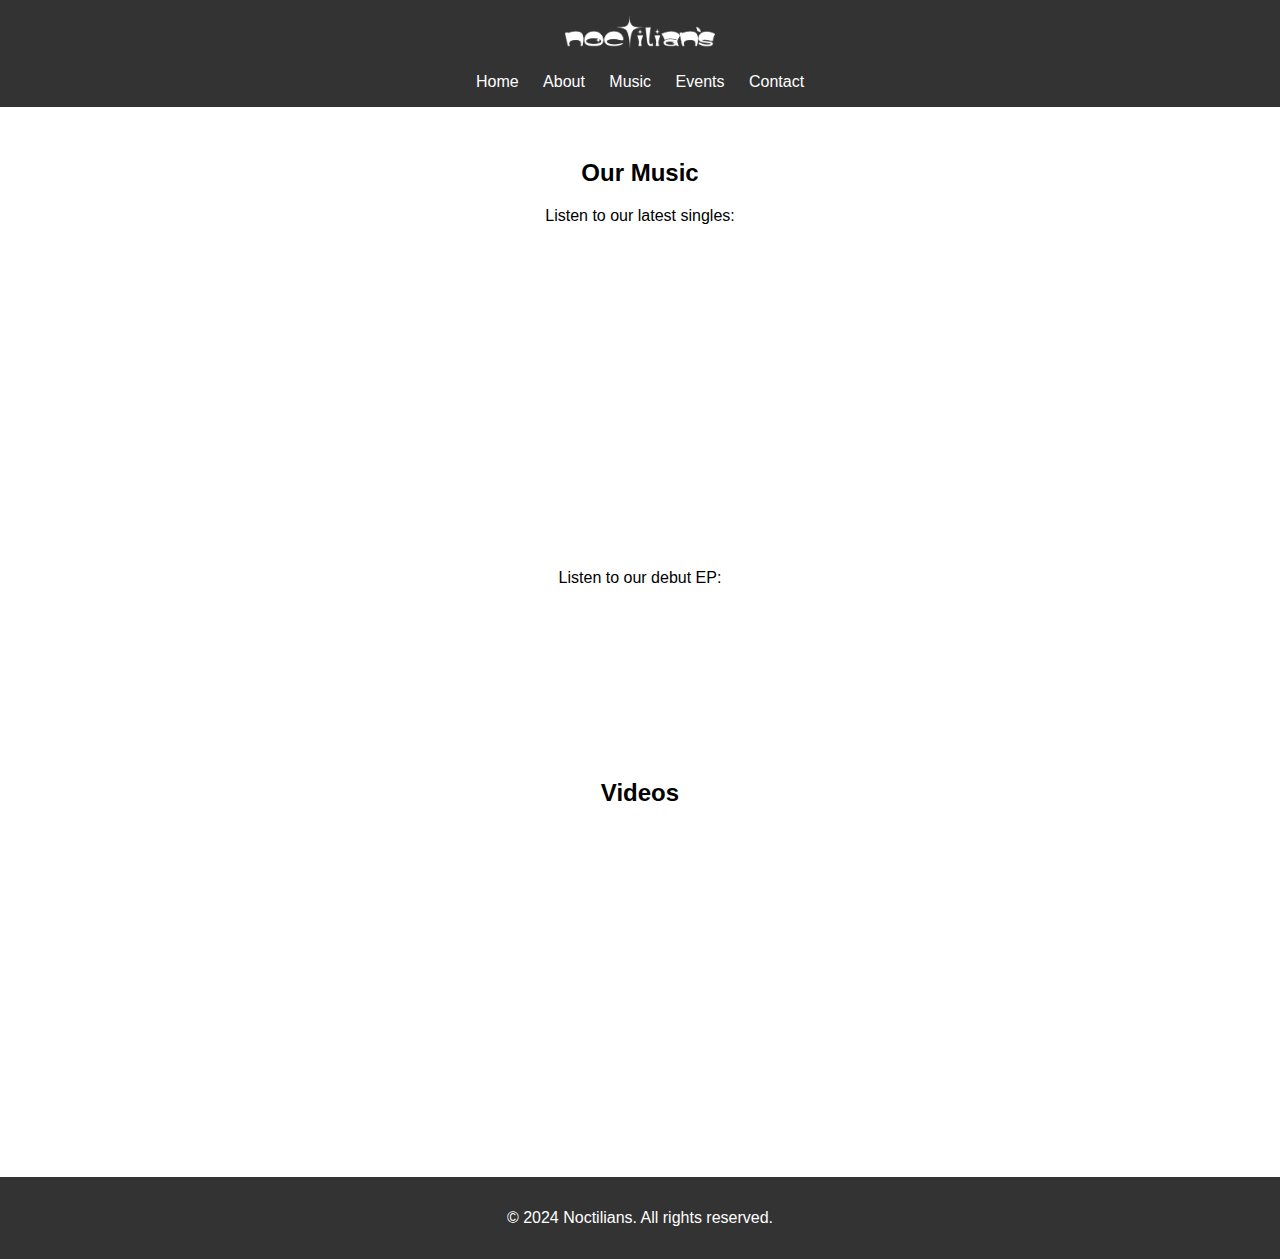
<file: music.html>
<!DOCTYPE html>
<html lang="en">
<head>
    <meta charset="UTF-8">
    <meta name="viewport" content="width=device-width, initial-scale=1.0">
    <title>Music - Noctilians</title>
    <link rel="stylesheet" href="css/styles.css">
</head>
<body>
    <header>
        <div class="hero">
            <img src="images/logo.png" alt="Noctilians Logo" class="logo">
        <nav>
            <ul>
                <li><a href="index.html">Home</a></li>
                <li><a href="about.html">About</a></li>
                <li><a href="music.html">Music</a></li>
                <li><a href="events.html">Events</a></li>
                <li><a href="contact.html">Contact</a></li>
            </ul>
        </nav>
    </header>
    <main>
        <section>
            <h2>Our Music</h2>
            <p>Listen to our latest singles:</p>
            <iframe style="border-radius:12px" src="https://open.spotify.com/embed/track/4OegJRC5hpBNLPd5PVdjQd?utm_source=generator&theme=0" width="100%" height="152" frameBorder="0" allowfullscreen="" allow="autoplay; clipboard-write; encrypted-media; fullscreen; picture-in-picture" loading="lazy"></iframe>
            <iframe style="border-radius:12px" src="https://open.spotify.com/embed/track/61qvHLSetPViRvYpgGvcVJ?utm_source=generator" width="100%" height="152" frameBorder="0" allowfullscreen="" allow="autoplay; clipboard-write; encrypted-media; fullscreen; picture-in-picture" loading="lazy"></iframe>
             <p>Listen to our debut EP:</p>
            <iframe style="border-radius:12px" src="https://open.spotify.com/embed/album/4MNAr9o5K8FEDj8iN7EuKY?utm_source=generator" width="100%" height="152" frameBorder="0" allowfullscreen="" allow="autoplay; clipboard-write; encrypted-media; fullscreen; picture-in-picture" loading="lazy"></iframe>
            <!-- Add more Spotify embeds -->
        </section>
        <section>
    <h2>Videos</h2>
    <iframe width="560" height="315" src="https://www.youtube.com/embed/1a2qboPo8zQ?si=HF_KBgsMYJUiQXlT" title="YouTube video player" frameborder="0" allow="accelerometer; autoplay; clipboard-write; encrypted-media; gyroscope; picture-in-picture; web-share" referrerpolicy="strict-origin-when-cross-origin" allowfullscreen></iframe>
    <iframe width="560" height="315" src="https://www.youtube.com/embed/MQkVRmZEi4M?si=DdnwxPxHNKYuA8Jk" title="YouTube video player" frameborder="0" allow="accelerometer; autoplay; clipboard-write; encrypted-media; gyroscope; picture-in-picture; web-share" referrerpolicy="strict-origin-when-cross-origin" allowfullscreen></iframe>
    <!-- Add more video embeds -->
</section>

    </main>
    <footer>
        <p>&copy; 2024 Noctilians. All rights reserved.</p>
    </footer>
</body>
</html>
</file>
<file: css/styles.css>
/* Existing CSS */
body {
    font-family: Arial, sans-serif;
    margin: 0;
    padding: 0;
    background-color: ##e0e0e0;
    display: flex;
    flex-direction: column;
    min-height: 100vh;
}

header {
    background-color: #333;
    color: #fff;
    padding: 1em 0;
    text-align: center;
}

header h1 {
    margin: 0;
}

nav ul {
    list-style-type: none;
    margin: 0;
    padding: 0;
}

nav ul li {
    display: inline;
    margin: 0 10px;
}

nav ul li a {
    color: #fff;
    text-decoration: none;
}

main {
    flex: 1;
    padding: 2em;
    text-align: center;
}

footer {
    background-color: #333;
    color: #fff;
    text-align: center;
    padding: 1em 0;
    position: relative;
    width: 100%;
    bottom: 0;
}
.hero .logo {
    max-width: 150px;  /* Adjust the size as needed */
    height: auto;
    margin-bottom: 20px;
}

/* New CSS for images */
.img-resize {
    max-width: 100%;
    height: auto;
}
.event {
    margin: 20px 0;
}

.event-photo {
    max-width: 75%;
    height: auto;
    border-radius: 10px;
}
.album-Cover {
    max-width: 40%;
    height: auto;
    border-radius: 10px;
}
</file>
